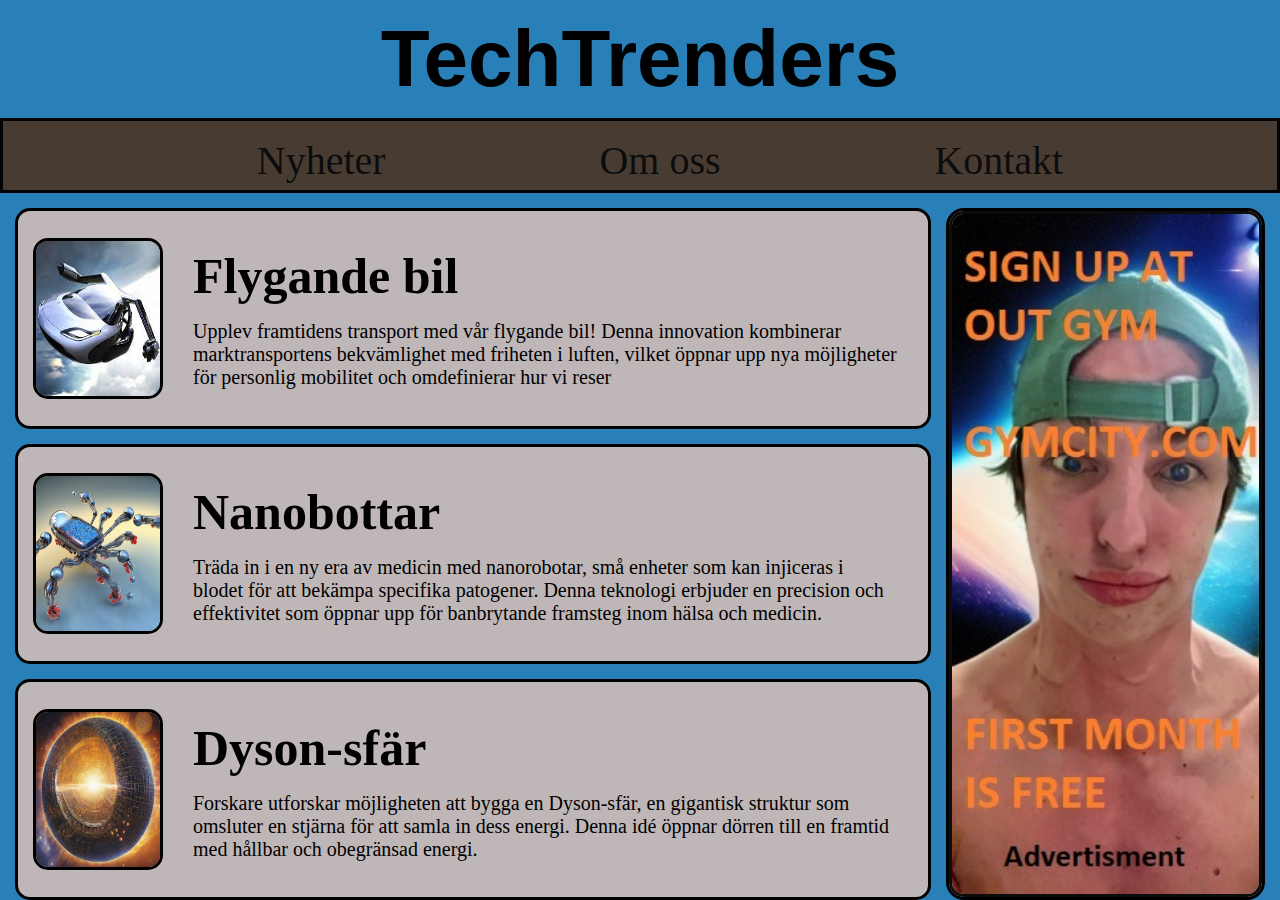
<file: index.html>
<!DOCTYPE html>
<html lang="en">
<head>
    <meta charset="UTF-8">
    <meta name="viewport" content="width=device-width, initial-scale=1.0">
    <title>TechTrenders</title>
    <link rel="stylesheet" href="css/style.css">
</head>
<body>
    <div id="wrapper_main">
        <header>
            <h1>TechTrenders</h1>
        </header>
        <nav>
            <ul>
                <li><a href="index.html">Nyheter</a></li>
                <li><a href="about_us.html">Om oss</a></li>
                <li><a href="kontakt.html">Kontakt</a></li>
            </ul>
        </nav>
        <article id="ar1">
            <img src="img/futuristic_car.png" alt="A picture of a flying car" class="art_pics"> 
            <section class="art_sec">
                <h2>Flygande bil</h2>
                <p class="art_text">Upplev framtidens transport med vår flygande bil! Denna innovation kombinerar marktransportens bekvämlighet med friheten i luften, vilket öppnar upp nya möjligheter för personlig mobilitet och omdefinierar hur vi reser</p>
            </section>
        </article>
        <article id="ar2">
            <img src="img/nanobots.png" alt="A picture of nanobots" class="art_pics">
            <section class="art_sec">
                <h2>Nanobottar</h2>
                <p class="art_text">Träda in i en ny era av medicin med nanorobotar, små enheter som kan injiceras i blodet för att bekämpa specifika patogener. Denna teknologi erbjuder en precision och effektivitet som öppnar upp för banbrytande framsteg inom hälsa och medicin.</p>
            </section>
        </article>
        <article id="ar3">
            <img src="img/dyson_sphere.png" alt="A picture of a dyson sphere" class="art_pics">
            <section class="art_sec">
                <h2>Dyson-sfär</h2>
                <p class="art_text">Forskare utforskar möjligheten att bygga en Dyson-sfär, en gigantisk struktur som omsluter en stjärna för att samla in dess energi. Denna idé öppnar dörren till en framtid med hållbar och obegränsad energi.</p>
            </section>
        </article>
        <aside>
            <a href="error.html" target="_blank">
                <img src="img/ad_picture.jpg" alt="Picture of an ad" id="ad_pic">
            </a>
        </aside>
    </div>
</body>
</html>
</file>
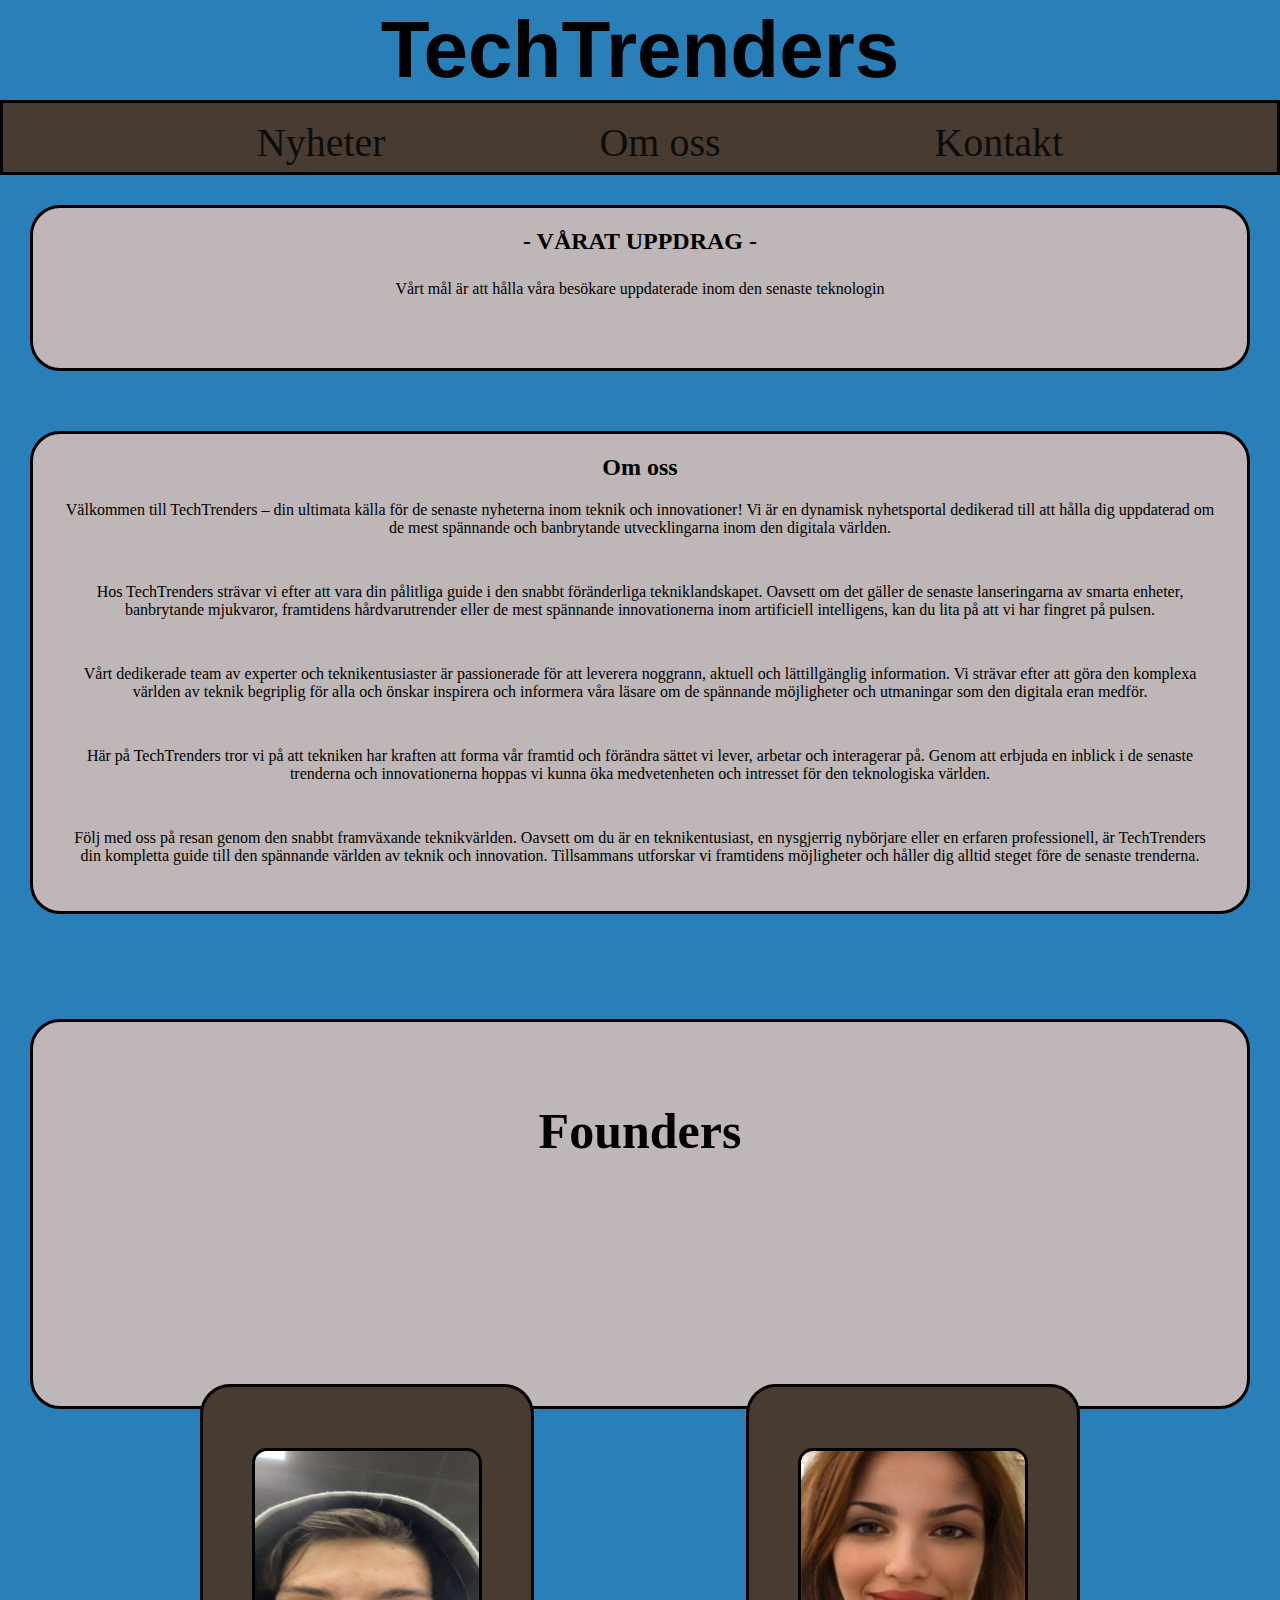
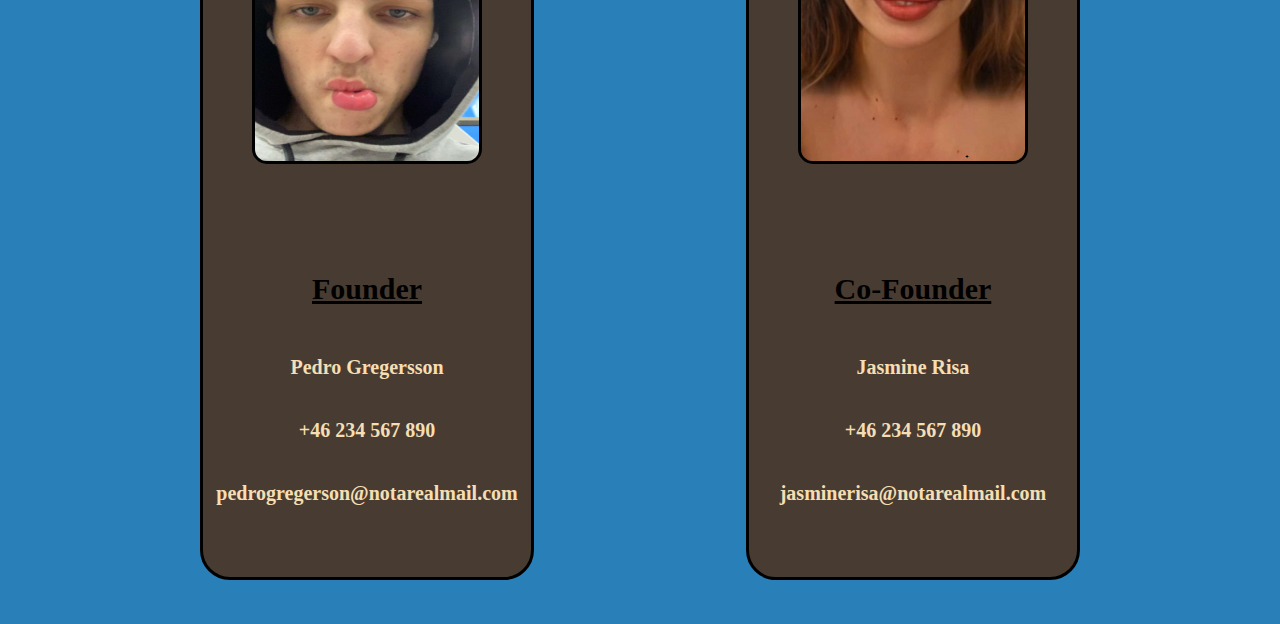
<file: about_us.html>
<!DOCTYPE html>
<html lang="en">
<head>
    <meta charset="UTF-8">
    <meta http-equiv="X-UA-Compatible" content="IE=edge">
    <meta name="viewport" content="width=device-width, initial-scale=1.0">
    <title>TechTrenders</title>
    <link rel="stylesheet" href="css/style.css">
</head>
<body>
    <div id="wrapper_aboutus">
        <header>
            <h1>TechTrenders</h1>
        </header>
        <nav>
            <ul>
                <li><a href="index.html">Nyheter</a></li>
                <li><a href="about_us.html">Om oss</a></li>
                <li><a href="kontakt.html">Kontakt</a></li>
            </ul>
        </nav>
        <section id="aboutustitle">
            <h2>- VÅRAT UPPDRAG -</h2>
            <p>Vårt mål är att hålla våra besökare uppdaterade inom den senaste teknologin</p>
        </section>
        <main id="abouttext">
            <h2>Om oss</h2>
            <p>Välkommen till TechTrenders – din ultimata källa för de senaste nyheterna inom teknik och innovationer! Vi är en dynamisk nyhetsportal dedikerad till att hålla dig uppdaterad om de mest spännande och banbrytande utvecklingarna inom den digitala världen.
                
                <p>Hos TechTrenders strävar vi efter att vara din pålitliga guide i den snabbt föränderliga tekniklandskapet. Oavsett om det gäller de senaste lanseringarna av smarta enheter, banbrytande mjukvaror, framtidens hårdvarutrender eller de mest spännande innovationerna inom artificiell intelligens, kan du lita på att vi har fingret på pulsen.</p>
                    
                <p>Vårt dedikerade team av experter och teknikentusiaster är passionerade för att leverera noggrann, aktuell och lättillgänglig information. Vi strävar efter att göra den komplexa världen av teknik begriplig för alla och önskar inspirera och informera våra läsare om de spännande möjligheter och utmaningar som den digitala eran medför.</p>
                    
                <p>Här på TechTrenders tror vi på att tekniken har kraften att forma vår framtid och förändra sättet vi lever, arbetar och interagerar på. Genom att erbjuda en inblick i de senaste trenderna och innovationerna hoppas vi kunna öka medvetenheten och intresset för den teknologiska världen.</p>
            
                <p>Följ med oss på resan genom den snabbt framväxande teknikvärlden. Oavsett om du är en teknikentusiast, en nysgjerrig nybörjare eller en erfaren professionell, är TechTrenders din kompletta guide till den spännande världen av teknik och innovation. Tillsammans utforskar vi framtidens möjligheter och håller dig alltid steget före de senaste trenderna.</p>
        </main>
        <section id="peoplebox">
            <h2>Founders</h2>
              <div id="founders">  
                <div class="info-card">
                    <img src="img/Pedro.jpg" alt="Picture of the senior journalist">
                    <ul>
                        <li><p id="title">Founder</p></li>
                        <li><p>Pedro Gregersson</p></li>
                        <li><p>+46 234 567 890</p></li>
                        <li><p>pedrogregerson@notarealmail.com</p></li>
                    </ul>
                </div>

                <div class="info-card">
                    <img src="img/Jasmine.png" alt="Picture of the senior journalist">
                    <ul>
                        <li><p id="title">Co-Founder</p></li>
                        <li><p>Jasmine Risa</p></li>
                        <li><p>+46 234 567 890</p></li>
                        <li><p>jasminerisa@notarealmail.com</p></li>
                    </ul>
                </div>
            </div>
        </section>
    </div>
</body>
</html>
</file>
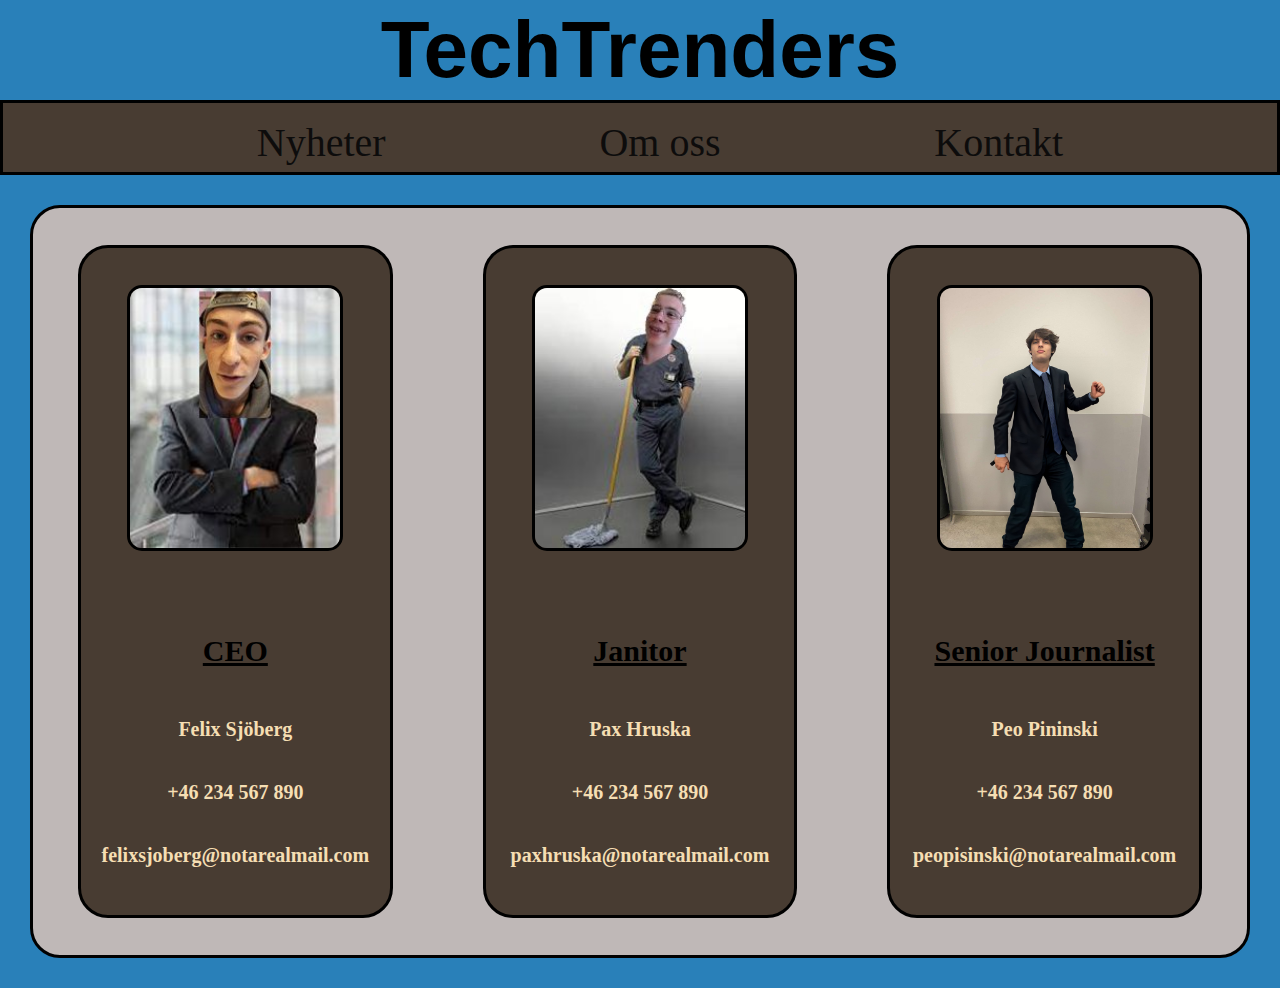
<file: kontakt.html>
<!DOCTYPE html>
<html lang="en">
<head>
    <meta charset="UTF-8">
    <meta name="viewport" content="width=device-width, initial-scale=1.0">
    <title>TechTrenders</title>
    <link rel="stylesheet" href="css/style.css">
</head>

<body>
    <div id="wrapper_contact">
        <header>
            <h1>TechTrenders</h1>
        </header>
        <nav>
            <ul>
                <li><a href="index.html">Nyheter</a></li>
                <li><a href="about_us.html">Om oss</a></li>
                <li><a href="kontakt.html">Kontakt</a></li>
            </ul>
        </nav>
        <section id="contact_cards">
            <div class="info-card">
                <img src="img/ceo_pic.jpg" alt="Picture of the CEO">
                <ul>
                    <li><p id="title">CEO</p></li>
                    <li><p>Felix Sjöberg</p></li>
                    <li><p>+46 234 567 890</p></li>
                    <li><p>felixsjoberg@notarealmail.com</p></li>
                </ul>
            </div>
            <div class="info-card">
                <img src="img/janitor_pic.jpg" alt="Picture of the janitor">
                <ul>
                    <li><p id="title">Janitor</p></li>
                    <li><p>Pax Hruska</p></li>
                    <li><p>+46 234 567 890</p></li>
                    <li><p>paxhruska@notarealmail.com</p></li>
                </ul>
            </div>
            <div class="info-card">
                <img src="img/seniorjournalist_pic.jpg" alt="Picture of the senior journalist">
                <ul>
                    <li><p id="title">Senior Journalist</p></li>
                    <li><p>Peo Pininski</p></li>
                    <li><p>+46 234 567 890</p></li>
                    <li><p>peopisinski@notarealmail.com</p></li>
                </ul>
            </div>
        </section>
    </div>
</body>
</html>
</file>
<file: css/style.css>
* {
    box-sizing: border-box;
}

body {
    margin: 0;
    background-color: #2980b9;
    height: 790px;
}

#wrapper_main {
    height: 100vh;
    width: auto;
    display: grid;
    grid-template-columns: minmax(150px, 1fr) minmax(150px, 1fr) minmax(150px, 0.75fr);
    grid-template-rows: minmax(100px, 1fr) 75px minmax(100px, 1fr) minmax(100px, 1fr) minmax(100px, 1fr) minmax(100px, 1fr) minmax(100px, 1fr) minmax(100px, 1fr);
    grid-template-areas:
        "header header header"
        "nav nav nav"
        "ar1 ar1 aside"
        "ar1 ar1 aside"
        "ar2 ar2 aside"
        "ar2 ar2 aside"
        "ar3 ar3 aside"
        "ar3 ar3 aside";
}

#wrapper_contact {
    display: grid;
    grid-template-columns: minmax(150px, 1fr) minmax(150px, 1fr) minmax(150px, 1fr);
    grid-template-rows: minmax(100px, 0.25fr) 75px minmax(100px, 2.5fr);
    grid-template-areas:
    "header header header"
    "nav nav nav"
    "c_cards c_cards c_cards"
    ;
}

#wrapper_aboutus {
    display: grid;
    grid-template-columns: minmax(150px, 1fr) minmax(150px, 1fr);
    grid-template-rows: minmax(100px, 0.25fr) 75px minmax(150px, 1.25fr) minmax(150px, 3fr) minmax(150px, 55vh);
    grid-template-areas:
    "header header"
    "nav nav"
    "abttitle abttitle"
    "abt abt"
    "pplbox pplbox"
    ;
}


#contact_cards {
    grid-area: c_cards;
    display: flex;
    justify-content: space-evenly;
    align-items: center;
    margin: 30px;
    border-style: solid;
    border-width: 3.5px;
    background-color: rgb(191, 184, 183);
    border-radius: 30px;
}

.info-card {
    background-color: #483C32;
    display: flex;
    flex-direction: column;
    align-items: center;
    justify-content: space-evenly;
    border-style: solid;
    border-width: 3.5px;
    border-radius: 30px;
    height: 90%;
    width: 27.5%;
    margin: 5vh;

}

.info-card img {
    height: 40%;
    width: 70%;
    margin: 25px;
}


header {
    grid-area: header;
    display: flex;
    justify-content: space-evenly;
    align-items: center; 
}

h1 {
    font-size: 80px;
    font-family: 'Trebuchet MS', 'Lucida Sans Unicode', 'Lucida Grande', 'Lucida Sans', Arial, sans-serif;
    font-weight:bolder;
}

.art_sec h2 {
    font-size: 50px;
    margin: 30px;
    margin-bottom: 0px;
}

nav {
    background-color: #483C32;
    border-style: solid;
    grid-area: nav;
}

article {
    display: flex;
    align-items: center;
    margin-top: 15px;
    margin-bottom: 0px;
    margin-left: 15px;
    border-style: solid;
    background-color: rgb(191, 183, 183);
    border-radius: 15px;
}

.art_sec {
    display: flex;
    flex-direction: column;
    align-items: flex-start;
}

#ar1 {
    grid-area: ar1;
}

#ar2 {
    grid-area: ar2;
}

#ar3 {
    grid-area: ar3;
}

#ad_pic {
    height: 100%;
    width: 100%;
    margin: 0px;
}

#abouttext {
    margin: 30px;
    grid-area: abt;
    background-color: rgb(191, 183, 183);
    text-align: center;
    border-width: 3.5px;
    border-radius: 30px;
    border: solid black;
}

#abouttext p {
    padding: 30px;
    padding-top: 0px;
}

#aboutustitle {
    margin: 30px;
    grid-area: abttitle;
    background-color: rgb(191, 183, 183);
    display: flex;
    flex-direction: column;
    align-items: center;
    border-width: 3.5px;
    border-radius: 30px;
    border: solid black;
}

#aboutustitle p {
    text-align: center;
    margin: 5px;
    margin-right: 225px;
    margin-left: 225px;
    
}

#peoplebox {
    border-width: 3.5px;
    border-radius: 30px;
    border: solid black;
    margin: 30px;
    margin-top: 75px;
    grid-area: pplbox;
    background-color: rgb(191, 183, 183);
    display: grid;
    grid-template-rows: 1fr 1fr;
    grid-template-columns: 1fr;
    grid-template-areas: 
    "pplboxt" 
    "founders"
    ;
}

#peoplebox h2 {
    text-align: center;
    grid-area: pplboxt;
    display: flex;
    justify-content: space-around;
    align-items: center;
    margin: 80px;
    font-size: 50px;
}


#founders {
    grid-area: founders;
    display: flex;
    align-items: center;
    justify-content: space-evenly;
    margin-top: 100px;
}
 

aside {
    border-style: solid;
    border-radius: 18px;
    background-color: rgb(191, 184, 183);
    grid-area: aside;
    margin: 15px;
    margin-bottom: 0px;
}

ul {
    display: flex;
    justify-content: space-evenly;
    align-items: center;
    list-style: none;
}

.info-card ul {
    display: flex;
    flex-direction: column;
    align-items: center;
    padding: 0;
    list-style: none;
}

.info-card ul #title {
    font-size: 30px;
    text-decoration: underline;
    color: rgb(0, 0, 0);
}

.info-card p {
    color: wheat;
    font-weight: bolder;
    font-size: 20px;
}

img {
    margin: 15px;
    margin-right: 0px;
    display: flex;
    justify-content: left;
    height: 75%;
    width: 130px;
    border-radius: 15px;
    border-style: solid;
}

.art_pics:hover {
    background-color: rgb(161, 151, 151);
    border-radius: 30px;
    filter: brightness(60%);
}

#ad {
    margin: 0px;
    display: flex;
    justify-content: center;
    align-items: center;
    height: 100%;
    width: auto;
}

a {
    font-size: 40px;
    font-family: fantasy;
    text-decoration: none;
    color: rgb(13, 12, 12);
}

a:hover {
    background-color: rgb(161, 151, 151);
    border-radius: 10px;
}

.art_sec p {
    margin: 30px;
    margin-top: 15px;
    font-size: 20px;
}

#wrapper_main p:hover {
    background-color: rgb(161, 151, 151);
    border-radius: 10px;
    padding: 5px;
}
</file>
